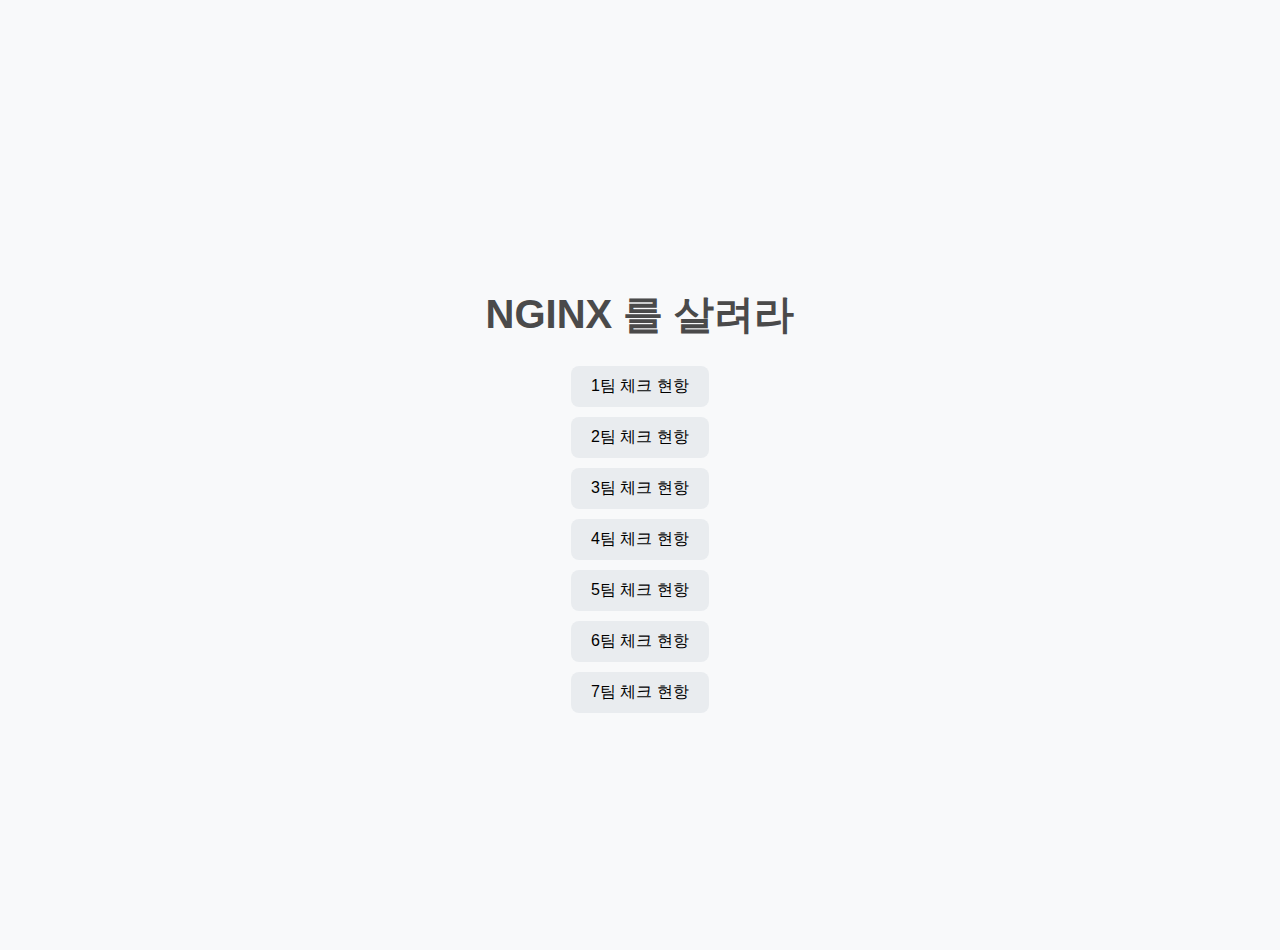
<file: index.html>
<!DOCTYPE html>
<html>
<head>
    <title>광명융기원 데이터분석과 화이팅!</title>
    <style>
        body {
            background-color: #f8f9fa; /* 밝고 현대적인 회색조로 변경 */
            font-family: 'Segoe UI', Tahoma, Geneva, Verdana, sans-serif; /* 글꼴 변경 */
            text-align: center;
            padding-top: 50px; /* 상단 패딩 조정 */
            margin: 0; /* 바디의 기본 마진 제거 */
            height: 100vh; /* 전체 뷰포트 높이 */
            display: flex;
            flex-direction: column;
            justify-content: center; /* 컨텐츠를 수직 중앙에 배치 */
            align-items: center; /* 컨텐츠를 수평 중앙에 배치 */
        }
        
        h1 {
            color: #4a4a4a; /* 색상 변경 */
            font-size: 2.5rem; /* 폰트 크기 변경 */
            margin-bottom: 0.5rem; /* 마진 변경 */
        }
        
        p {
            color: #777; /* 색상 변경 */
            font-size: 1.5rem; /* 폰트 크기 변경 */
            margin-top: 20px; /* 상단 마진 추가 */
            margin-bottom: 2rem; /* 마진 변경 */
        }
        
        .highlight {
            color: #dc3545; /* 밝은 붉은색으로 변경 */
            font-weight: bold;
        }
        
        ol {
            list-style: none; /* 기본 목록 스타일 제거 */
            padding: 0;
        }

        a {
            text-decoration: none; /* 링크 밑줄 제거 */
            color: inherit; /* 부모 요소의 색상 상속 */
        }

        li {
            background-color: #e9ecef; /* 각 목록 항목 배경색 */
            margin-bottom: 10px; /* 목록 간 간격 */
            padding: 10px 20px; /* 패딩 설정 */
            border-radius: 8px; /* 둥근 모서리 */
            transition: background-color 0.3s; /* 부드러운 배경 색상 변경 효과 */
        }

        li:hover {
            background-color: #dae0e5; /* 호버 효과 */
        }
    </style>
</head>
<body>
    <h1> NGINX 를 살려라 </h1>

    <ol>
        <a href="./IsNGINXLive/t1.md"><li>1팀 체크 현항</li></a>
        <a href="./IsNGINXLive/t2.md"><li>2팀 체크 현항</li></a>
        <a href="./IsNGINXLive/t3.md"><li>3팀 체크 현항</li></a>
        <a href="./IsNGINXLive/t4.md"><li>4팀 체크 현항</li></a>
        <a href="./IsNGINXLive/t5.md"><li>5팀 체크 현항</li></a>
        <a href="./IsNGINXLive/t6.md"><li>6팀 체크 현항</li></a>
        <a href="./IsNGINXLive/t7.md"><li>7팀 체크 현항</li></a>
    </ol>
</body>
</html>
</file>
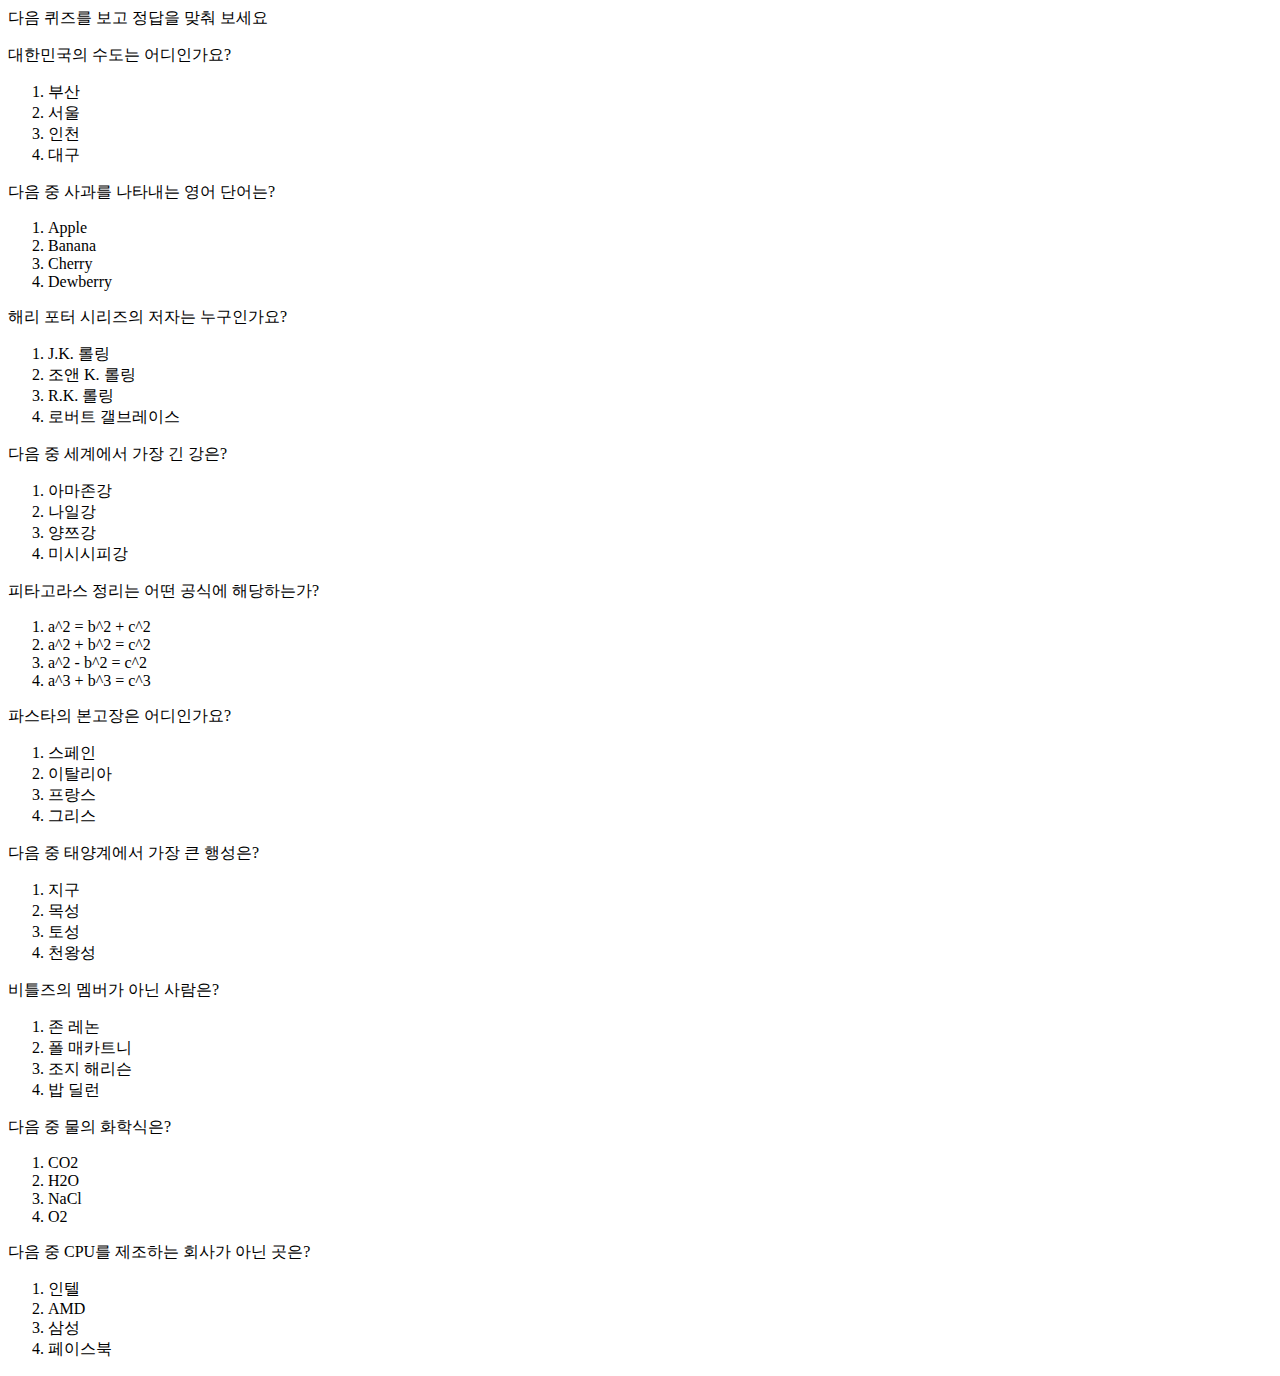
<file: quiz/index.html>
<!DOCTYPE html>
<html lang="ko">

<head>
    <meta charset="UTF-8">
    <meta name="viewport" content="width=device-width, initial-scale=1.0">
    <title>퀴즈를 풀어 봐요</title>
</head>

<body>
    <div id="quiz">다음 퀴즈를 보고 정답을 맞춰 보세요</div>
    
    <script src="./app.js" defer ></script>
</body> 

</html>
</file>
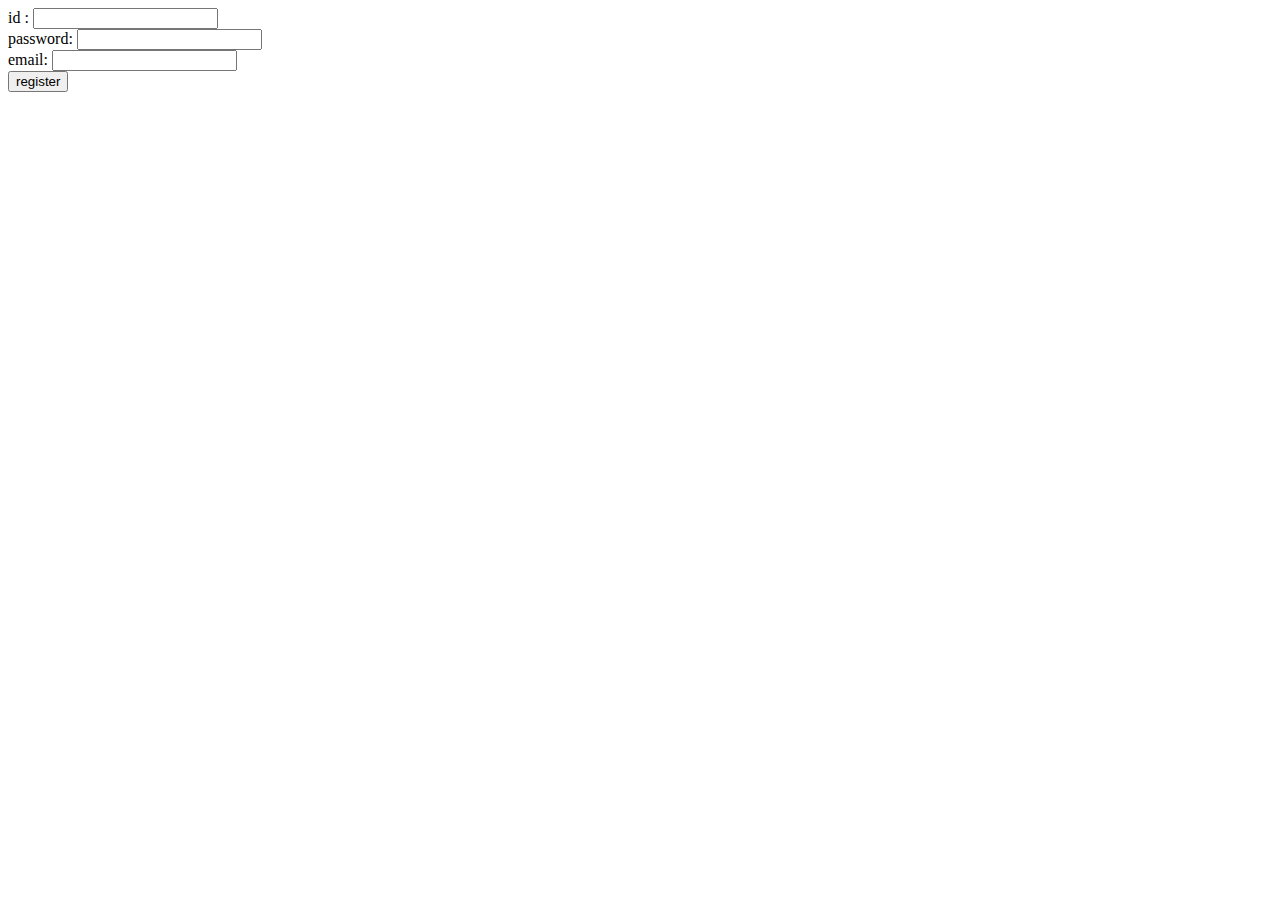
<file: IsNGINXLive/register.html>
<!DOCTYPE html>
<html>
<head>
    <title>회원가입</title>
</head>
<body>
    <form action="register.jsp" method="post">
        id : <input type="text" name="username" required><br>
        password: <input type="password" name="password" required><br>
        email: <input type="email" name="email" required><br>
        <input type="submit" value="register">
    </form>
</body>
</html>
</file>
